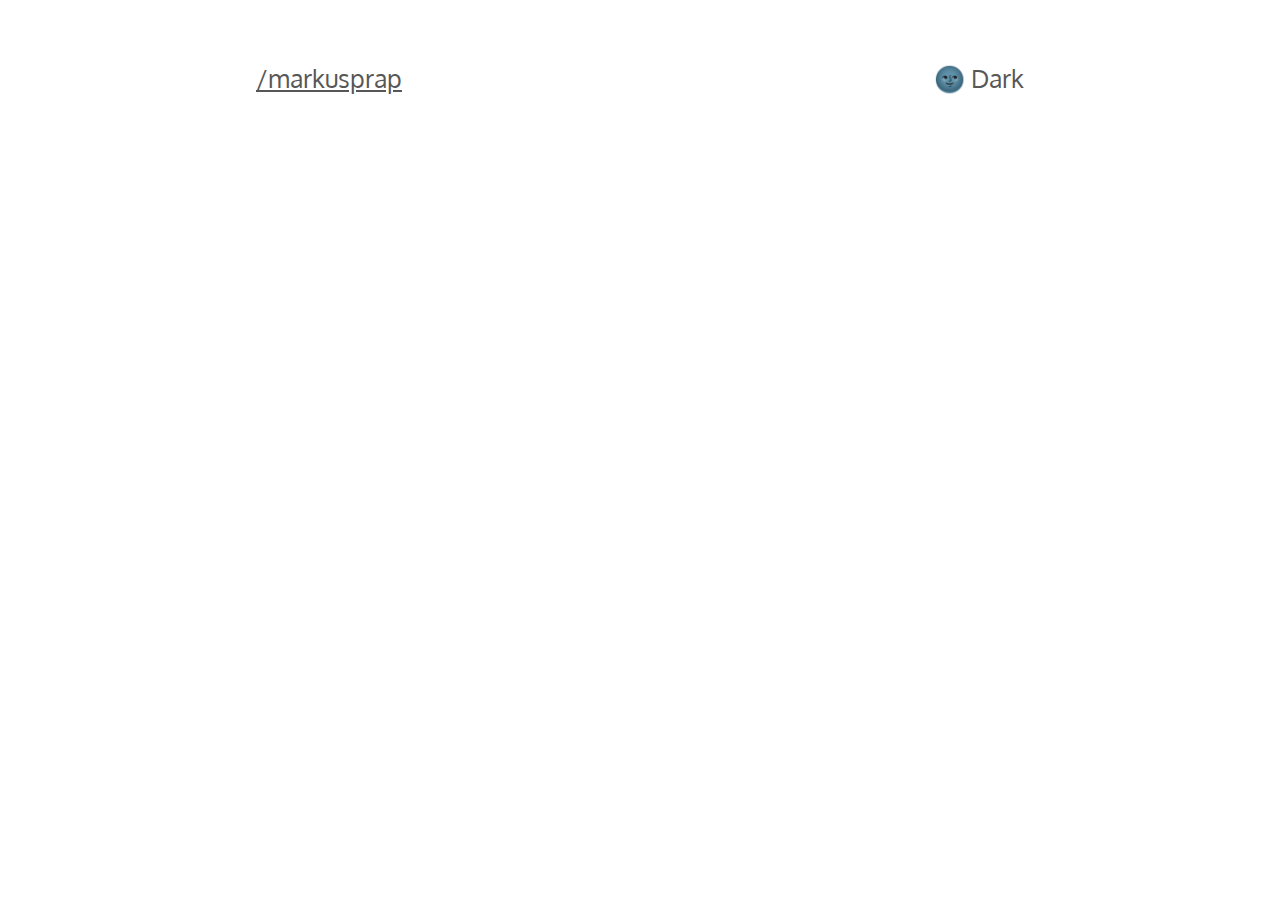
<file: Sebuah Perjumpaan/index.html>
<!DOCTYPE html>
<html lang="id">
  <head>
    <meta name="generator" content="Hugo 0.50" />
    <meta charset="utf-8">
    <meta content="width=device-width, initial-scale=1.0" name="viewport">
    <title> Markus Prap Kurniawan | markusprap </title>
    
    <!--File CSS-->
    <link rel="stylesheet" href="style.css">

    <!--Font CSS-->
    <link href="https://fonts.googleapis.com/css?family=Oxygen&display=swap" rel="stylesheet">
  </head>
  <body>
    <header>
      <nav> <a href="../../Halaman Awal/index.html"> /markusprap </a> </nav>
      <div id="theme">
        <div onclick="setDarkMode(true)" id="darkBtn" class=""> 🌚 Dark </div>
        <div onclick="setDarkMode(false)" id="lightBtn" class="is-hidden"> 🌝 Light </div>
      </div>

      <script>

        if(localStorage.getItem('preferredTheme') == 'dark') {
          setDarkMode(true)
        }
        function setDarkMode(isDark) {
          var darkBtn = document.getElementById('darkBtn')
          var lightBtn = document.getElementById('lightBtn')

          if (isDark) {
            lightBtn.style.display = "block"
            darkBtn.style.display = "none"
            localStorage.setItem('preferredTheme', 'dark');
          } else {
            lightBtn.style.display = "none"
            darkBtn.style.display = "block"
            localStorage.removeItem('preferredTheme');
          }
          document.body.classList.toggle("darkmode");
        }
      </script>
    </header>

    <main>
      
    </main>
  </body>
</html>
</file>
<file: Sebuah Perjumpaan/style.css>
body{
  margin: 5% auto;
  width: 60%;
  font-size: 1.2rem;
  line-height: 1.8rem;
  font-family: 'Oxygen', sans-serif;
  color: rgb(87, 87, 87);

}

body.darkmode {
  background: rgb(57, 57, 57);
  color: rgb(227, 227, 227);
}

body.darkmode a{
  color: rgb(227, 227, 227);
}

.is-hidden{
  display: none;
}

a{
  color: rgb(87, 87, 87);
  font-size: 25px;
}

header{
  display: flex;
  justify-content: space-between;
  margin-bottom: 20px;
  font-size: 20px;
}

#theme {
  font-size: 25px;
}

#theme:hover{
  cursor: pointer;
}

.landing{
  display: flex;
  align-items: center;
  font-size: 1rem;
}

.avatar{
  border-radius: 50%;
  margin-left: 100px;

}

@media only screen and (max-width: 760px) {
  body{
    width: 90%;
  }

  .landing{
    display: block;
    font-size: 0.9rem;
  }

  .colums{
    display: block;
  }
}
</file>
